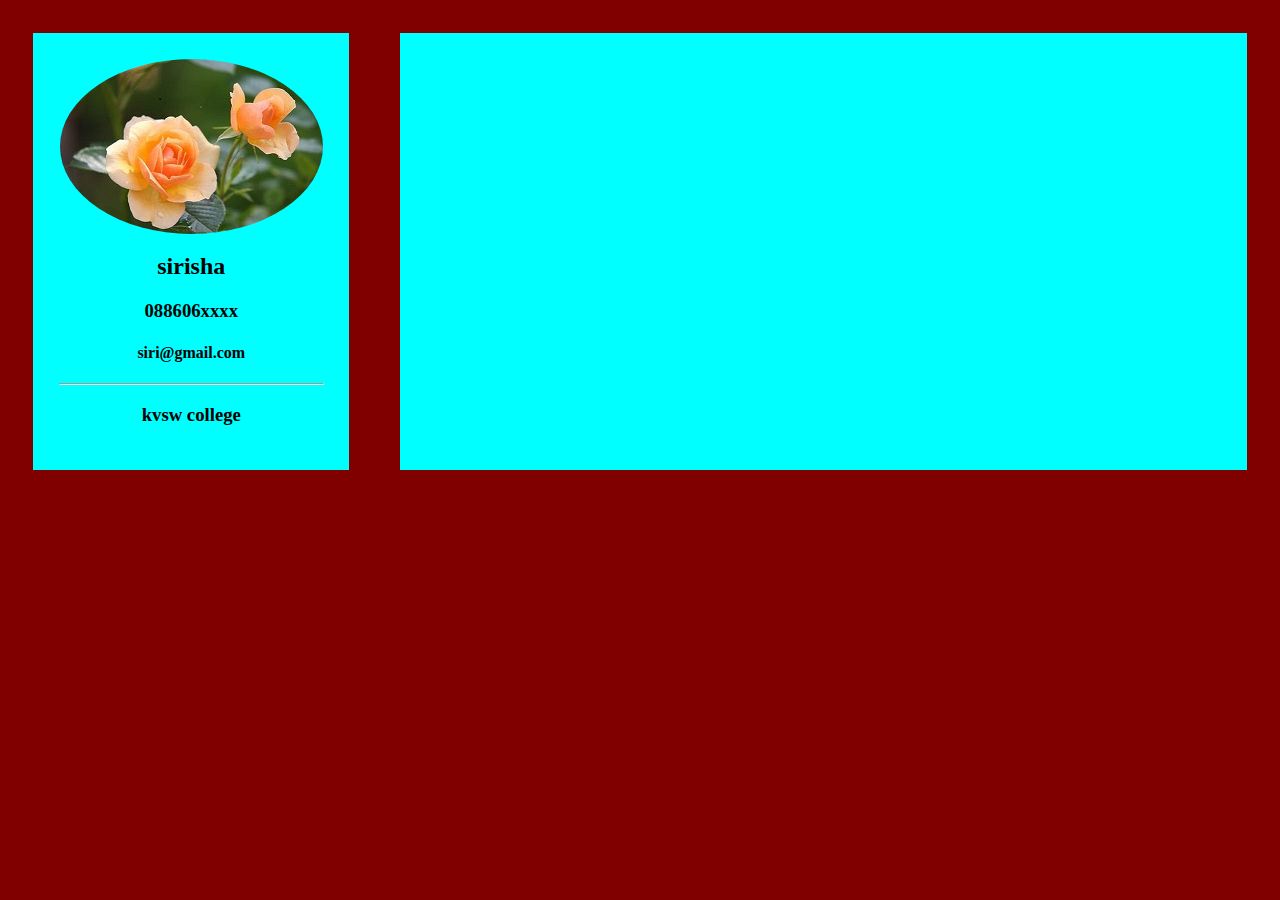
<file: index.html>
<html>
<head>
  <title> myresume1</title>
  <link rel="stylesheet" href="main.css">
  <meta name="viewport"content="width=device-width,initial-scale=1.0">
</head>
    <body>
      <div class="flex-main">
        <div class="profile-card" onclick="newpage();">
<img src="images/2.jpeg" alt="resume" class="profile-image">
<h2>sirisha</h2>
<h3>088606xxxx</h3>
<h4>siri@gmail.com</h4>
<hr>
<h3>kvsw college</h3>
        </div>
        <div class="content-card">
        </div>
      </div>
    </body>
    </html>
</file>
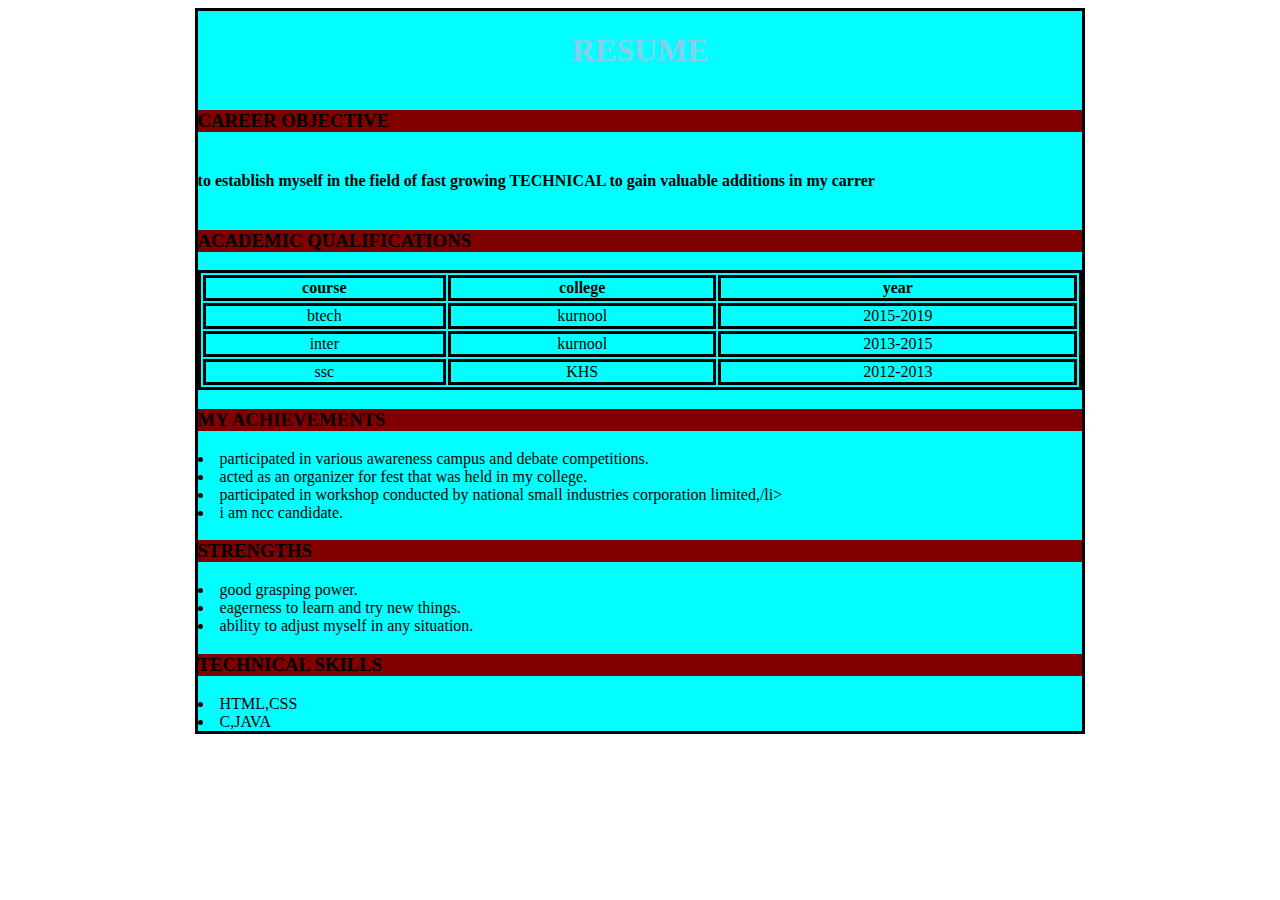
<file: resume.html>
<html>
<head>
  <title>MY RESUME</title>
  <link rel="stylesheet"href="main1.css">
</head>
<body>
  <div class="flex">
    <h1>RESUME</h1>
    <h3>CAREER OBJECTIVE</h3>
    <h4>to establish myself in the field of fast growing TECHNICAL to gain valuable additions in my carrer</h4>
    <h3>ACADEMIC QUALIFICATIONS</h3>
    <table style="wudth:100%">
      <tr>
        <th>course</th>
        <th> college</th>
        <th>year</th>
      </tr>
      <tr>
        <td>btech</td>
        <td>kurnool</td>
        <td>2015-2019</td>
      </tr>
      <tr>
        <td>inter</td>
        <td>kurnool</td>
        <td>2013-2015</td>
      </tr>
      <tr>
        <td>ssc</td>
        <td>KHS</td>
        <td>2012-2013</td>
      </tr>
    </table>
    <h3>MY ACHIEVEMENTS</h3>
    <u1>
      <li>participated in various awareness campus and debate competitions.</li>
      <li>acted as an organizer for fest that was held in my college.</li>
      <li>participated in workshop conducted by national small industries corporation limited,/li>
        <li> i am ncc candidate.</li>
        <u1>
          <h3>STRENGTHS</h3>
          <u1>
            <li>good grasping power.</li>
            <li>eagerness to learn and try new things.</li>
            <li>ability to adjust myself in any situation.</li>
            <u1>
              <h3>TECHNICAL SKILLS</h3>
              <u1>
                <li>HTML,CSS</li>
                <li>C,JAVA</li>
                </u1>
              </div>
            </body>
            </html>
</file>
<file: main.css>
body{
  background-color:#800000;
}
.flex-main{
  display:flex;
  flex-direction:row;
}
.profile-card{
  width:25%;
  background-color:#00FFFF;
  padding:2%;
  margin:2%;
}
.content-card{
  width:75%;
  background-color:#00FFFF;
  padding:2%;
  margin:2%;
}
.profile-image{
  display: block;
  vertical-align: middle;
  border-radius: 50%;
  margin-left: auto;
  margin-right: auto;
}
h2,h3,h4{
  text-align: center;
}
@media only screen and (min-width:320px)and(max-width:468px){
  .flex-main{
    display:flex;
    flex-direction:column;
  }
  .profile-card{
    width:100%;
    background-color: #ddd;
    padding: 3%;
    margin: 2%;
  }
  .content-card{
    width: 100%;
    background-color: #ddd;
    padding:3%;
    margin:2%;
  }
  }
@media only screen and(min-width:469px)and(max-width:768px){
  .flex-main{
    display:flex;
    flex-direction:row;
}
.profile-card{
  width:100%;
  background-color:#e46124;
  padding:3%;
  margin:2%;
}
.content-card{
  width:100%;
  background-color:#e46124;
  padding:3%;
  margin:2%;
}
}
@media only screen and(min-width:769px) and (max-width:1024px){
  .flex-main{
    display:flex;
    flex-direction:row;
}
.profile-card{
  width:100%;
  background-color: #ddd;
  padding:3%;
  margin:2%;
}
.content-card{
  width:100%;
  background-color:#ddd;
padding: 3%;
margin:2%;
}
}
</file>
<file: main1.css>
.flex{
  background-color:00ffff;
  display:flex;
  border:solid;
  flex-direction:column;
  width:70%;
  vertical-align:middle;
  margin-left:auto;
  margin-right:auto;
}
h1{
  color:skyblue;
  text-align: center;
}
h3{
  display:block;
  background-color: 800000;
}
table,tr,th,td{
  border:solid;
  text-align: center;
}
</file>
